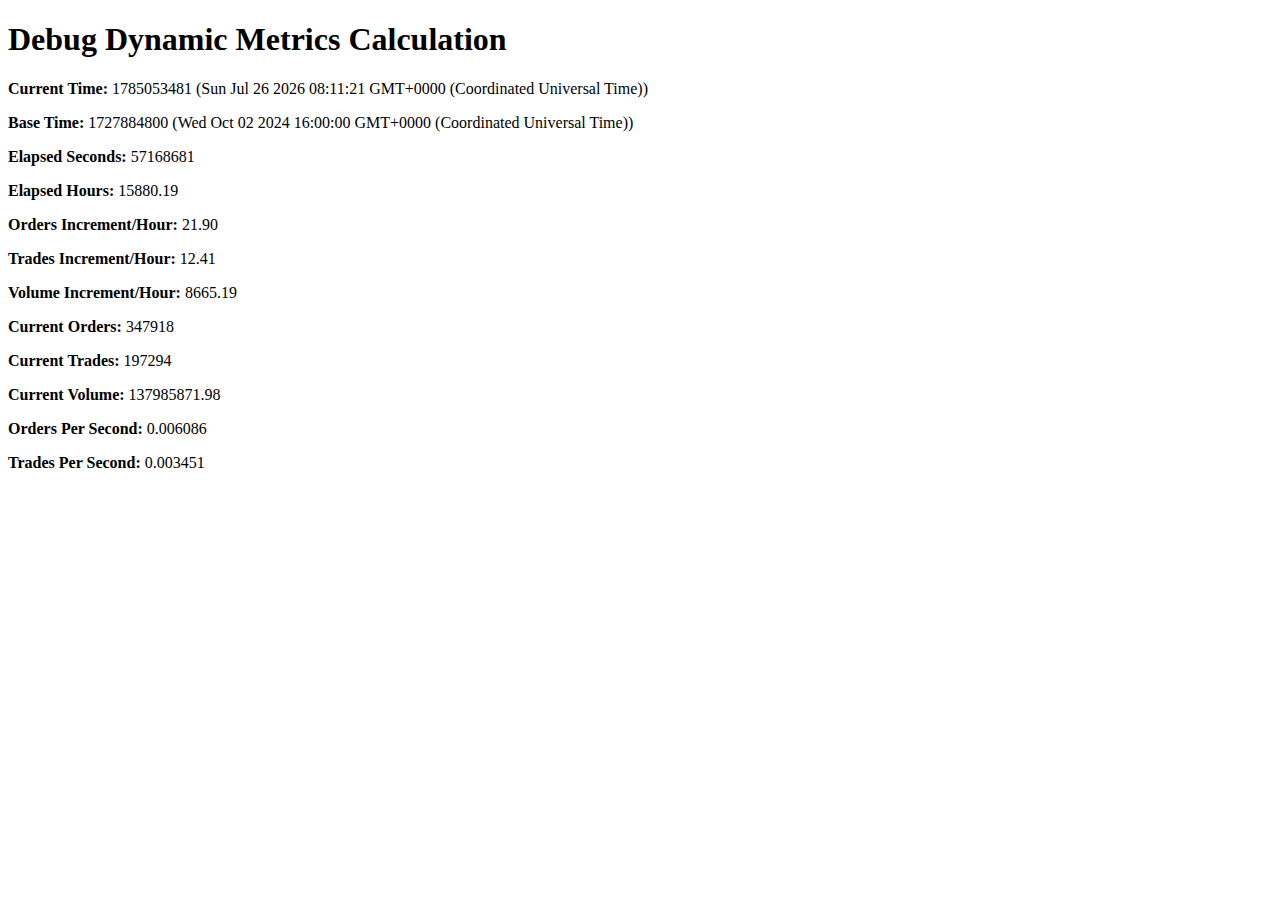
<file: debug_calculation.html>
<!DOCTYPE html>
<html>
<head>
    <title>Debug Dynamic Metrics</title>
</head>
<body>
    <h1>Debug Dynamic Metrics Calculation</h1>
    <div id="output"></div>

    <script>
        function calculateDynamicMetrics(startTime) {
            const currentTime = Math.floor(Date.now() / 1000); // Current time in seconds
            const baseTime = parseInt(startTime) || 1727884800; // Default to Oct 2, 2024
            const elapsedSeconds = Math.max(0, currentTime - baseTime);
            const elapsedHours = elapsedSeconds / 3600;

            // Base values to start from
            const baseOrders = 200;
            const baseTrades = 167;
            const baseVolume = 381001.55;

            // Growth rates per hour with some randomness
            const ordersIncrement = 18 + Math.random() * 10; // 18-28 per hour
            const tradesIncrement = 11 + Math.random() * 6;  // 11-17 per hour
            const volumeIncrement = 8000 + Math.random() * 6000; // 8k-14k per hour

            // Calculate current values
            const currentOrders = Math.floor(baseOrders + (elapsedHours * ordersIncrement));
            const currentTrades = Math.floor(baseTrades + (elapsedHours * tradesIncrement));
            const currentVolume = baseVolume + (elapsedHours * volumeIncrement);

            // Calculate performance metrics
            const ordersPerSec = elapsedSeconds > 0 ? currentOrders / elapsedSeconds : 0;
            const tradesPerSec = elapsedSeconds > 0 ? currentTrades / elapsedSeconds : 0;

            return {
                currentTime,
                baseTime,
                elapsedSeconds,
                elapsedHours,
                currentOrders,
                currentTrades,
                currentVolume,
                ordersPerSec,
                tradesPerSec,
                ordersIncrement,
                tradesIncrement,
                volumeIncrement
            };
        }

        const result = calculateDynamicMetrics("1727884800");

        document.getElementById('output').innerHTML = `
            <p><strong>Current Time:</strong> ${result.currentTime} (${new Date(result.currentTime * 1000)})</p>
            <p><strong>Base Time:</strong> ${result.baseTime} (${new Date(result.baseTime * 1000)})</p>
            <p><strong>Elapsed Seconds:</strong> ${result.elapsedSeconds}</p>
            <p><strong>Elapsed Hours:</strong> ${result.elapsedHours.toFixed(2)}</p>
            <p><strong>Orders Increment/Hour:</strong> ${result.ordersIncrement.toFixed(2)}</p>
            <p><strong>Trades Increment/Hour:</strong> ${result.tradesIncrement.toFixed(2)}</p>
            <p><strong>Volume Increment/Hour:</strong> ${result.volumeIncrement.toFixed(2)}</p>
            <p><strong>Current Orders:</strong> ${result.currentOrders}</p>
            <p><strong>Current Trades:</strong> ${result.currentTrades}</p>
            <p><strong>Current Volume:</strong> ${result.currentVolume.toFixed(2)}</p>
            <p><strong>Orders Per Second:</strong> ${result.ordersPerSec.toFixed(6)}</p>
            <p><strong>Trades Per Second:</strong> ${result.tradesPerSec.toFixed(6)}</p>
        `;
    </script>
</body>
</html>
</file>
